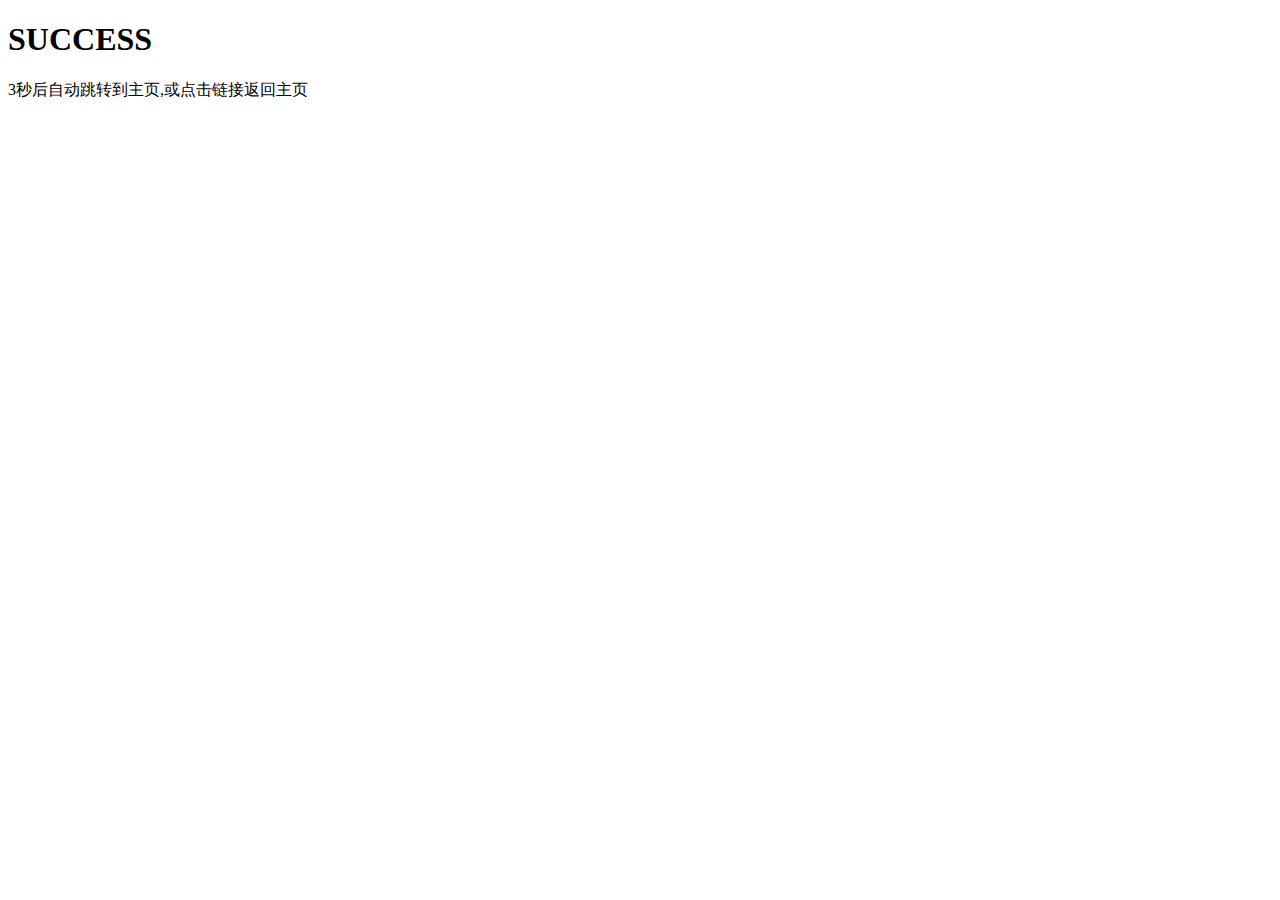
<file: src/main/resources/templates/success.html>
<!doctype html>
<html xmlns:th="http://www.thymeleaf.org">
<head>
    <meta charset="utf-8"/>
    <title>Title</title>

</head>
<body>
<h1>SUCCESS</h1>
<a th:href="@{/index.html}"><span id="sp">3</span>秒后自动跳转到主页,或点击链接返回主页</a>
<script type="text/javascript">
    window.onload=function(){
        setInterval(go, 1000);
    };
    var x=3; //利用了全局变量来执行
    function go(){
        x--;
        if(x>0){
            document.getElementById("sp").innerHTML=x;  //每次设置的x的值都不一样了。
        }else{
            location.href='/index';
        }
    }
</script>
</body>
</html>
</file>
